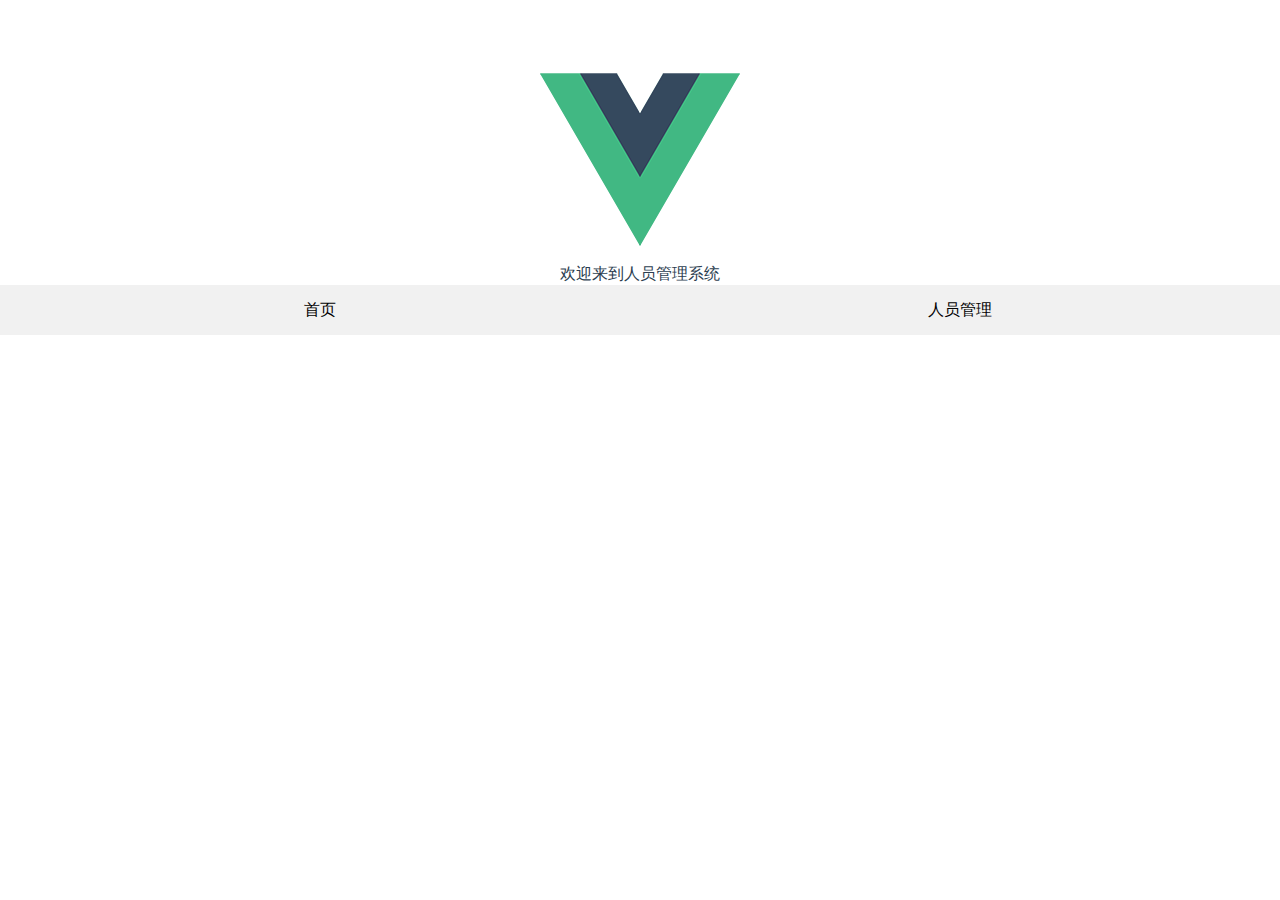
<file: index.html>
<!DOCTYPE html><html><head><meta charset=utf-8><meta name=viewport content="width=device-width,initial-scale=1,user-scalable=no"><title>vuetest</title><link href=./static/css/app.fc4f533db2206382041ca3201343b903.css rel=stylesheet></head><body><div id=app></div><script type=text/javascript src=./static/js/manifest.ad971bfd4eee1eceac16.js></script><script type=text/javascript src=./static/js/vendor.17d770379dd0b1b3199f.js></script><script type=text/javascript src=./static/js/app.cbf2dba38bbdce19bb52.js></script></body></html>
</file>
